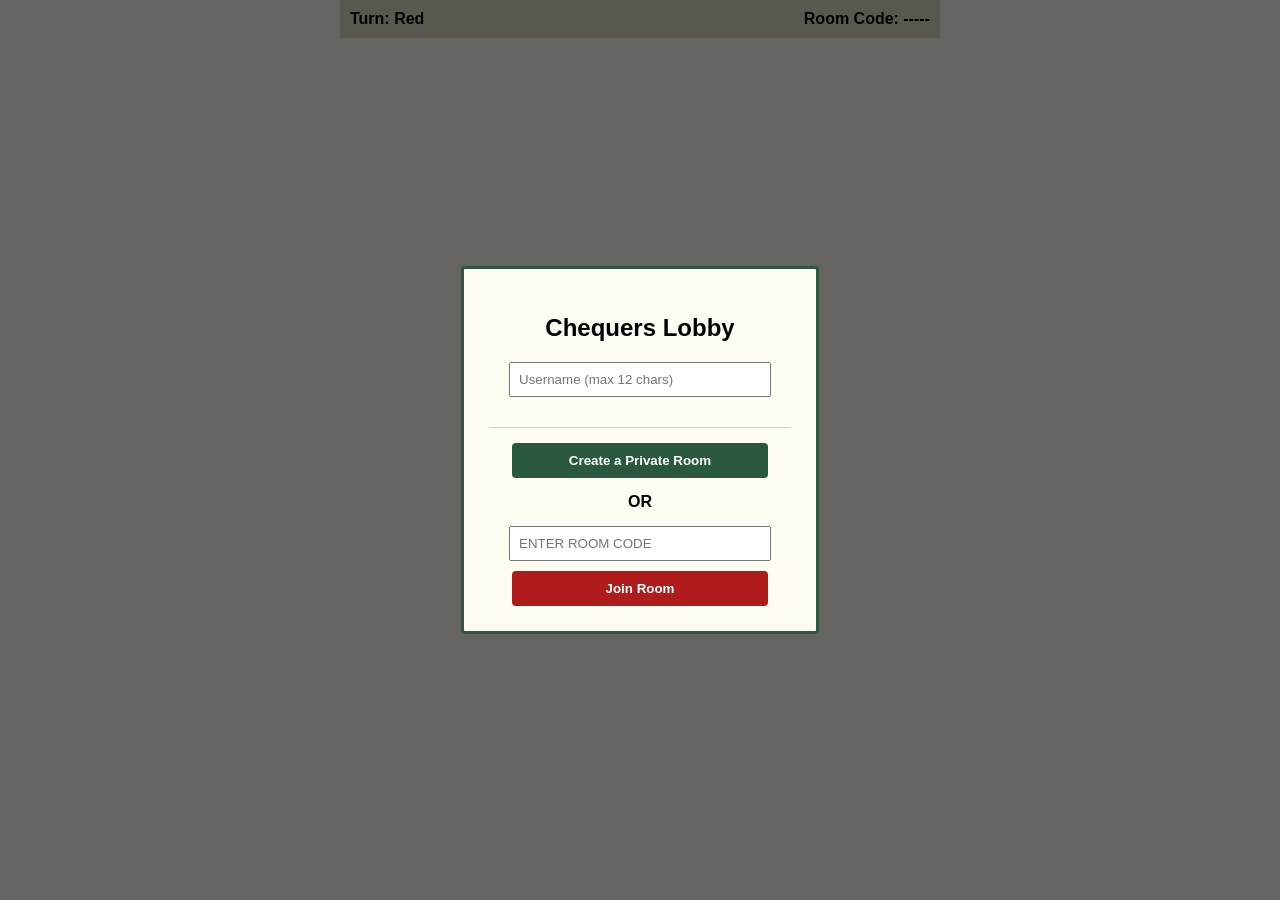
<file: static/index.html>
<!DOCTYPE html>
<html lang="en">
<head>
    <meta charset="UTF-8">
    <meta name="viewport" content="width=device-width, initial-scale=1.0">
    <title>Chequers</title>
    <link rel="stylesheet" href="/static/style.css">
</head>
<body>
    <!-- HEADER CONTROLS -->
    <div id="top-bar" style="width: 100%; max-width: 600px; display: flex; justify-content: space-between; align-items: center; padding: 10px; background: #e3dec3; box-sizing: border-box;">
        <div id="turn-indicator" style="font-weight: bold;">Turn: Red</div>
        <div id="room-banner" style="font-weight: bold;">Room Code: <span id="display-code">-----</span></div>
    </div>

    <!-- MULTIPLAYER LOBBY WINDOW SCREEN -->
    <div id="lobby-modal" class="modal">
        <div class="modal-content" style="background: #fffcf2; padding: 25px; border-radius: 4px; text-align: center; border: 3px solid #2b593f;">
            <h2>Chequers Lobby</h2>
            <input type="text" id="username-input" placeholder="Username (max 12 chars)" maxlength="12" style="padding: 8px; width: 80%; margin-bottom: 15px;">
            <hr style="border: 0; border-top: 1px solid #ccc; margin: 15px 0;">
            <button id="btn-create" style="padding: 10px 20px; font-weight: bold; background: #2b593f; color: white; border: none; border-radius: 4px; cursor: pointer; width: 85%;">Create a Private Room</button>
            <p style="margin: 15px 0; font-weight: bold;">OR</p>
            <input type="text" id="join-code-input" placeholder="Enter Room Code" style="padding: 8px; width: 80%; margin-bottom: 10px; text-transform: uppercase;">
            <button id="btn-join" style="padding: 10px 20px; font-weight: bold; background: #b01b1b; color: white; border: none; border-radius: 4px; cursor: pointer; width: 85%;">Join Room</button>
        </div>
    </div>

    <!-- GAMEPLAY AREA -->
    <div id="game-container" class="hidden" style="margin-top: 20px; text-align: center;">
        <div class="player-label" id="opponent-lbl" style="font-weight: bold; margin-bottom: 5px;">Opponent: --</div>
        
        <!-- TOP TRACK (White Zone) -->
        <div id="captured-by-white" class="capture-zone" style="min-height: 25px; margin-bottom: 5px;"></div>
        
        <!-- THE DIAGNOSTIC CHECKERS BOARD -->
        <div id="checkers-board" style="display: grid; grid-template-columns: repeat(8, 1fr); grid-template-rows: repeat(8, 1fr); width: 90vw; height: 90vw; max-width: 480px; max-height: 480px; border: 4px solid #4a3c31; background-color: #2b593f; box-sizing: border-box;"></div>
        
        <!-- BOTTOM TRACK (Red Zone) -->
        <div id="captured-by-red" class="capture-zone" style="min-height: 25px; margin-top: 5px;"></div>
        
        <div class="player-label" id="user-lbl" style="font-weight: bold; margin-top: 5px;">You: --</div>
        
        <!-- ACCESSIBLE UTILITIES PANEL -->
        <div id="controls-panel" style="margin-top: 15px; display: flex; justify-content: center; align-items: center; gap: 10px;">
            <label style="cursor: pointer; display: flex; align-items: center; gap: 5px;">
                <input type="checkbox" id="hints-toggle" checked>
                <span>Show Hints Mode</span>
            </label>
        </div>
    </div>

    <!-- GENERAL ALERT DIALOGS -->
    <div id="alert-overlay" class="modal hidden" style="position: fixed; top: 0; left: 0; width: 100%; height: 100%; background: rgba(0,0,0,0.6); display: flex; justify-content: center; align-items: center; z-index: 100;">
        <div class="modal-content" style="background: #fffcf2; padding: 25px; border-radius: 4px; text-align: center; border: 3px solid #b01b1b; max-width: 300px;">
            <h3 id="alert-title">Notification</h3>
            <p id="alert-text"></p>
            <button id="alert-close-btn" style="padding: 5px 15px; cursor: pointer;" onclick="document.getElementById('alert-overlay').classList.add('hidden')">Close</button>
        </div>
    </div>

    <script src="/static/game.js"></script>
</body>
</html>
</file>
<file: static/style.css>
/* --- CORE APPLICATION BACKGROUND --- */
body {
    font-family: 'Segoe UI', Tahoma, Geneva, Verdana, sans-serif;
    background-color: #fcfaf2; /* low-strain bone white */
    margin: 0; padding: 0;
    display: flex; flex-direction: column; align-items: center;
}

/* --- THE 8X8 GRAPHIC GRID MATRIX CONTAINER --- */
#checkers-board {
    display: grid; 
    grid-template-columns: repeat(8, 1fr); 
    grid-template-rows: repeat(8, 1fr);
    width: 90vw; height: 90vw; 
    max-width: 480px; max-height: 480px;
    border: 4px solid #4a3c31;
    box-sizing: border-box;
}

/* --- ALTERNATING CHESSBOARD TILES MATRIX (CRITICAL RULE FIX) --- */
.cream-tile { 
    background-color: #f7ebd3 !important; 
    width: 100%; height: 100%;
}
.green-tile { 
    background-color: #2b593f !important; 
    position: relative; 
    width: 100%; height: 100%;
}

/* --- COUNTER RENDERING DIMENSIONS (CRITICAL RULE FIX) --- */
.piece {
    width: 80%; height: 80%; 
    border-radius: 50%; 
    margin: 10%;
    display: flex; justify-content: center; align-items: center;
    font-size: 24px; cursor: pointer;
    box-sizing: border-box;
}
.red-p { background-color: #b01b1b; border: 2px solid #540606; color: white; }
.white-p { background-color: #ffffff; border: 2px solid #a8a8a8; color: black; }

/* --- KING CROWN STYLING --- */
.king-crown {
    color: #ffd700;
    font-size: 32px;
    line-height: 1;
    /* Subtle dark outline so gold stands out clearly on the white pieces */
    text-shadow: -1px -1px 0 #4a3c31, 1px -1px 0 #4a3c31, -1px 1px 0 #4a3c31, 1px 1px 0 #4a3c31;
    user-select: none;
}

/* --- SELECTION & GLOW EFFECT TILES --- */
.selected-piece { box-shadow: 0 0 15px 5px #ffd700 !important; }
.hint-highlight::after {
    content: ''; position: absolute; top: 0; left: 0; width: 100%; height: 100%;
    background-color: rgba(255, 215, 0, 0.4); /* eye-catching soft yellow glow */
    pointer-events: none;
}

/* --- MODALS & LOBBY OVERLAYS --- */
.modal {
    position: fixed; top: 0; left: 0; width: 100%; height: 100%;
    background: rgba(0,0,0,0.6); display: flex; justify-content: center; align-items: center; z-index: 100;
}
.modal-content { background: #fffcf2; padding: 25px; border-radius: 4px; text-align: center; border: 3px solid #2b593f; }
.hidden { display: none !important; }
.capture-zone { min-height: 30px; letter-spacing: 5px; font-size: 20px; color: #4a3c31; display: flex; justify-content: center; align-items: center; }

/* --- EVENT TOAST POP-UP --- */
.event-toast {
    position: fixed;
    top: 20px;
    left: 50%;
    transform: translateX(-50%);
    background-color: #2b593f;
    color: #fffcf2;
    border: 3px solid #ffd700;
    padding: 12px 24px;
    border-radius: 8px;
    font-size: 18px;
    font-weight: bold;
    box-shadow: 0 4px 12px rgba(0,0,0,0.3);
    z-index: 200;
    transition: opacity 0.3s ease;
}


/* --- GOLD TEXT GLOW FOR ACTIVE TURN --- */
#opponent-lbl, #user-lbl {
    transition: all 0.25s ease;
}

.active-turn {
    color: #c59b08 !important;
    font-weight: 700 !important;
    text-shadow: 0 0 8px rgba(255, 215, 0, 0.85), 0 0 16px rgba(255, 195, 0, 0.55) !important;
}


/* --- QUIT / FORFEIT BUTTON (FIXED TO SIDE) --- */
.quit-btn {
    position: fixed;
    bottom: 24px;
    right: 24px;
    padding: 10px 18px;
    background-color: #b01b1b;
    color: #fffcf2;
    border: 2px solid #540606;
    border-radius: 6px;
    font-size: 14px;
    font-weight: bold;
    cursor: pointer;
    box-shadow: 0 3px 8px rgba(0, 0, 0, 0.25);
    z-index: 50;
    transition: background-color 0.2s ease, transform 0.1s ease;
}


/* --- HOW TO PLAY BUTTON & RULES MODAL --- */
.rules-btn {
    position: fixed;
    bottom: 74px;
    right: 24px;
    padding: 10px 18px;
    background-color: #2b593f;
    color: #fffcf2;
    border: 2px solid #1b3a29;
    border-radius: 6px;
    font-size: 14px;
    font-weight: bold;
    cursor: pointer;
    box-shadow: 0 3px 8px rgba(0, 0, 0, 0.25);
    z-index: 50;
    transition: background-color 0.2s ease, transform 0.1s ease;
}

.rules-btn:hover {
    background-color: #1f422f;
    transform: translateY(-1px);
}

.rules-overlay {
    position: fixed;
    top: 0;
    left: 0;
    width: 100%;
    height: 100%;
    background-color: rgba(0, 0, 0, 0.6);
    display: flex;
    justify-content: center;
    align-items: center;
    z-index: 300;
}

.rules-overlay.hidden {
    display: none;
}

.rules-box {
    background-color: #fffcf2;
    border: 3px solid #2b593f;
    border-radius: 10px;
    padding: 24px 28px;
    max-width: 440px;
    width: 90%;
    color: #2c241d;
    text-align: left;
    box-shadow: 0 8px 24px rgba(0, 0, 0, 0.35);
}

.rules-box h2 {
    margin-top: 0;
    color: #2b593f;
    text-align: center;
    border-bottom: 2px solid #d4af37;
    padding-bottom: 8px;
}

.rules-box ul {
    padding-left: 20px;
    line-height: 1.6;
    font-size: 15px;
}

.rules-box li {
    margin-bottom: 8px;
}

.rules-close-btn {
    display: block;
    margin: 18px auto 0;
    padding: 8px 24px;
    background-color: #2b593f;
    color: #fffcf2;
    border: none;
    border-radius: 6px;
    font-size: 15px;
    font-weight: bold;
    cursor: pointer;
}

.rules-close-btn:hover {
    background-color: #1f422f;
}
.quit-btn:hover {
    background-color: #8a1313;
    transform: translateY(-1px);
}


/* --- DISCONNECTION COUNTDOWN BANNER --- */
.disconnect-banner {
    position: fixed;
    top: 70px;
    left: 50%;
    transform: translateX(-50%);
    background-color: #fff3cd;
    color: #664d03;
    border: 2px solid #ffecb5;
    border-left: 6px solid #d97706;
    padding: 12px 22px;
    border-radius: 8px;
    font-size: 15px;
    font-weight: bold;
    box-shadow: 0 4px 12px rgba(0, 0, 0, 0.2);
    z-index: 250;
    text-align: center;
}

.disconnect-banner.hidden {
    display: none;
}


/* --- TURN CLOCK & EXTRA TIME BUTTON --- */
.turn-timer-wrap {
    display: inline-flex;
    align-items: center;
    gap: 10px;
    margin-left: 10px;
}

.turn-clock {
    font-weight: bold;
    color: #2b593f;
    background-color: #f3efe0;
    border: 1.5px solid #2b593f;
    padding: 3px 10px;
    border-radius: 6px;
    font-size: 14px;
}

.turn-clock.low-time {
    color: #b01b1b;
    border-color: #b01b1b;
    background-color: #fde8e8;
}

.extend-time-btn {
    padding: 4px 12px;
    background-color: #d4af37;
    color: #2c241d;
    border: 1.5px solid #4a3c31;
    border-radius: 6px;
    font-size: 13px;
    font-weight: bold;
    cursor: pointer;
    box-shadow: 0 2px 5px rgba(0,0,0,0.2);
}

.extend-time-btn:hover {
    background-color: #e5c148;
}

.extend-time-btn.hidden {
    display: none;
}
</file>
